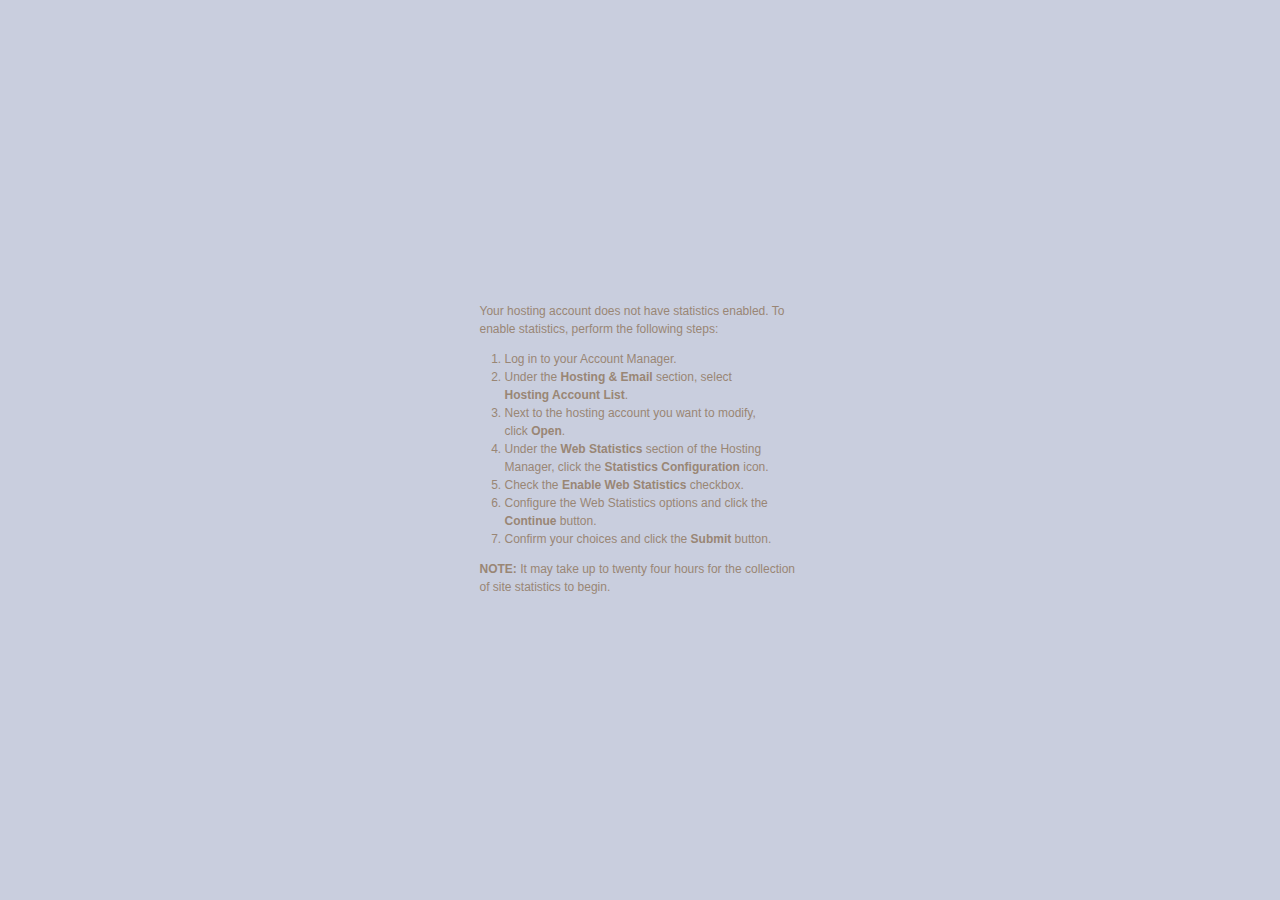
<file: stats/index.html>
<!DOCTYPE html PUBLIC "-//W3C//DTD XHTML 1.0 Transitional//EN" "http://www.w3.org/TR/xhtml1/DTD/xhtml1-transitional.dtd">
<html xmlns="http://www.w3.org/1999/xhtml">
<head>
<meta http-equiv="Content-Type" content="text/html; charset=iso-8859-1" />
<title>Web Stats Not Enabled</title>
<style>
   body {
	  background-image:url(http://products.secureserver.net/hosting_default/back.jpg);
	  background-position: top left;
	  background-repeat: repeat-x;
	  background-color: #C9CEDE;
	}
	
	a {
	  color: #7FC1FE;
	}
	
	#wrap {
	  width: 441px;
	  padding: 0px;
	  margin: 15px auto;
	}
	
	#head {
	  background-image:url(http://products.secureserver.net/hosting_default/header_title_webstats.gif);
	  background-repeat: no-repeat;
	  background-repeat: no-repeat;
	  height: 154px;
	}
	
	h1 {
	  display: none;
	}
	
	#main {
	  padding: 70px 60px 110px 60px;
	  font-family: Verdana, Arial, Helvetica, sans-serif;
	  font-size: x-small;
	  background-image: url(http://products.secureserver.net/hosting_default/wrapback.png);
	  background-repeat: repeat-y;
	}
	
	p, li{
     font-size: 120%;
	  line-height: 150%;
	  color: #998675;  
   }
	
	ol {
	  margin: 0px;
	  padding: 0px 25px;
	}
	
	#pagetitle {
	  background-image:url(http://products.secureserver.net/hosting_default/title_ws_not_enabled.gif);
	  background-position: top left;
	  background-repeat: no-repeat;
	  height: 33px;
	  margin-bottom: 30px;
	}
	
	h2 {
	  color: #A97E53;
	  font-family: "Arial Narrow", Arial, Helvetica, sans-serif;
	  font-weight: normal;
	  font-size: 300%;
	  display: none;
	  
	}
	
	#foot {
	  background-image:url(http://products.secureserver.net/hosting_default/bottom.gif);
	  background-repeat: none;
	  background-position: top left;
	  height: 43px;
	}
</style>

</head>

<body>
<div id="wrap">
   <div id="head">
	   <h1>Web Stats</h1>
	</div>
   <div id="main">
	   <div id="pagetitle">
		<h2>Web Stats Not Enabled</h2>
		</div>
		<p>Your hosting account does not have statistics enabled.  To enable statistics, perform the following steps:</p>
        <ol>     
          <li>Log in to your Account Manager.</li>
          <li>Under the <strong>Hosting &amp; Email</strong> section, select <strong>Hosting Account   List</strong>.</li>
          <li>Next to the hosting account you want to modify, click <strong>Open</strong>.</li>
          <li>Under the <strong>Web Statistics</strong> section of the Hosting Manager, click the <strong>Statistics Configuration</strong> icon.</li>
          <li>Check the <strong>Enable Web Statistics</strong> checkbox.</li>
	  <li>Configure the Web Statistics options and click the <strong>Continue</strong> button.</li>
	  <li>Confirm your choices and click the <strong>Submit</strong> button.
      </ol>
<p class="note"><strong>NOTE:</strong>  It may take up to twenty four hours for the collection of site statistics to begin.</p>
	</div>
	<div id="foot">&nbsp;</div>
</div>
</body>
</html>
</file>
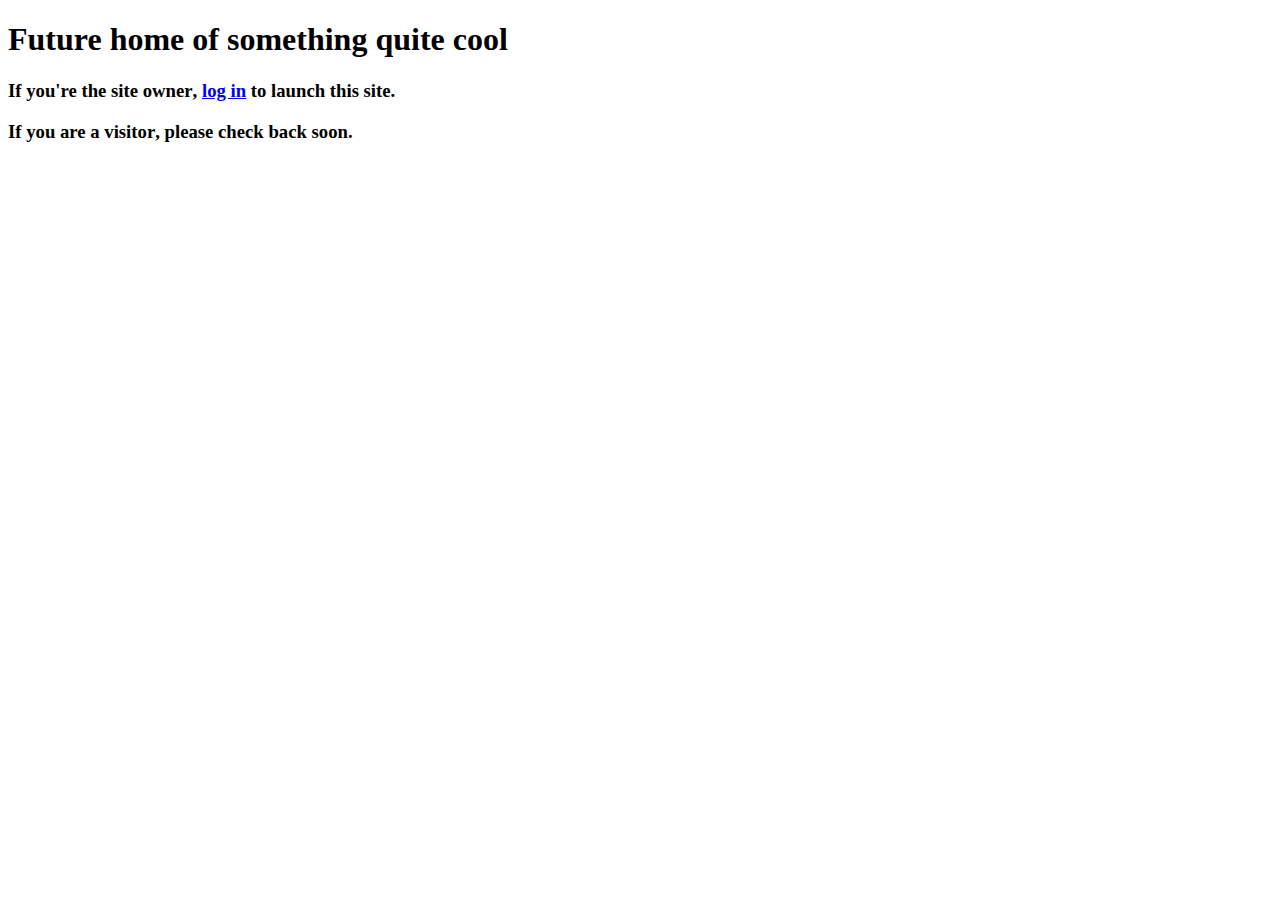
<file: welcome.html>
<!DOCTYPE html PUBLIC "-//W3C//DTD XHTML 1.0 Transitional//EN" "http://www.w3.org/TR/xhtml1/DTD/xhtml1-transitional.dtd">
<html xmlns="http://www.w3.org/1999/xhtml">

<head>
<meta http-equiv="Content-Type" content="text/html; charset=utf-8" />
<title>Coming Soon - Future home of something quite cool</title>

<link href="http://p3nlhclust404.shr.prod.phx3.secureserver.net/SharedContent/404-etc-styles.css" rel="stylesheet" type="text/css" media="screen" />

</head>

<body>

	<div class="body-coming-soon">
		<h1>
			<span>Future home of something quite cool</span>
		</h1>
		
		<div class="info-container">
			<div class="inner-border clear-fix">
				<h3 class="coming-soon-owner">
					If you're the <strong>site owner</strong>, <a href="https://hostingmanager.secureserver.net">log in</a> to launch this site.
				</h3>
				<h3 class="coming-soon-visitor">
					If you are a <strong>visitor</strong>, please check back soon.
				</h3>
			</div>
		</div>
	</div>

</body>
</html>
</file>
